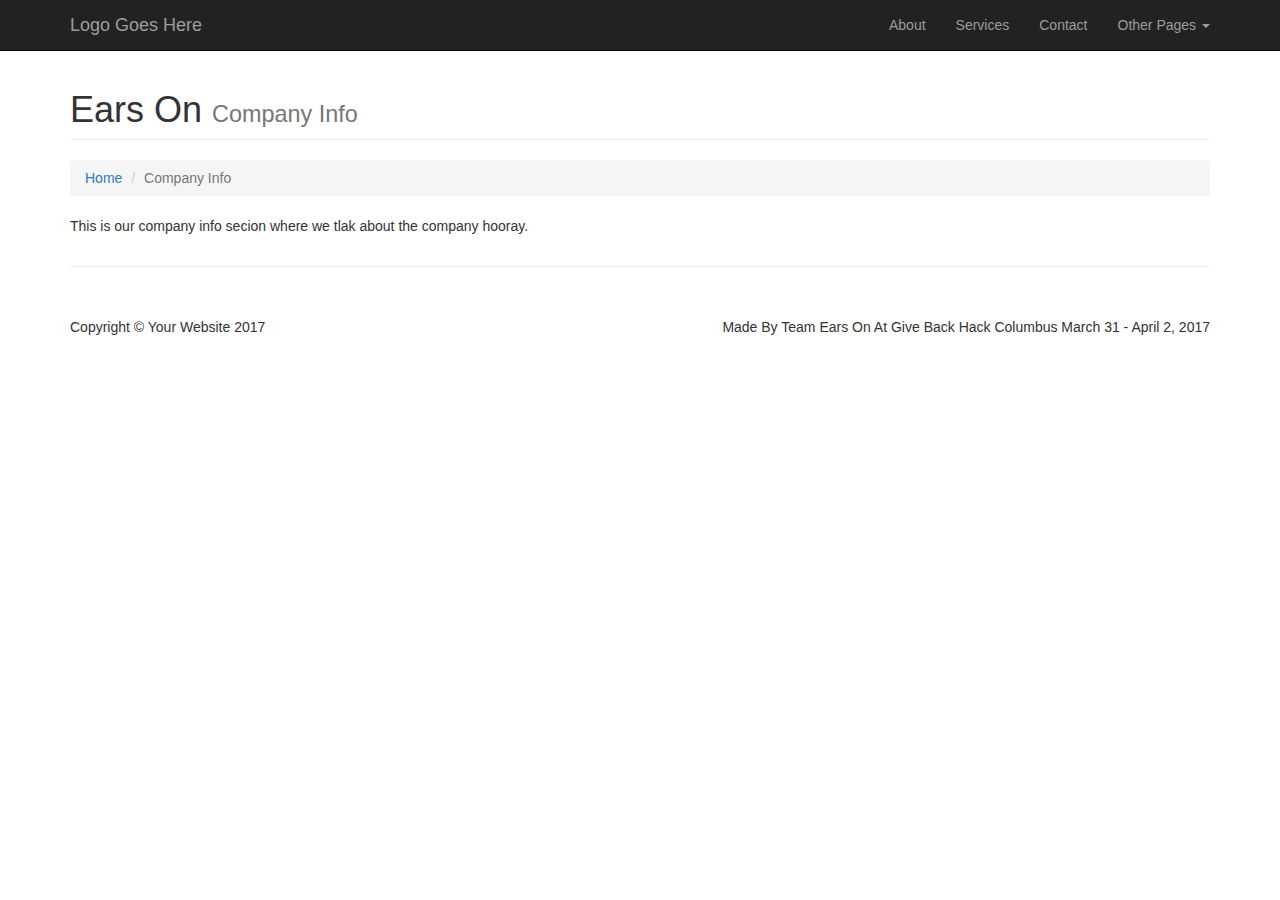
<file: company-info.html>
<!DOCTYPE html>
<html lang="en">

<head>

    <meta charset="utf-8">
    <meta http-equiv="X-UA-Compatible" content="IE=edge">
    <meta name="viewport" content="width=device-width, initial-scale=1">
    <meta name="description" content="Company Info">
    <meta name="author" content="Ears On">

    <title>Ears On Company Info</title>

    <!-- Bootstrap Core CSS -->
    <link href="css/bootstrap.min.css" rel="stylesheet">
    <link href="css/bootstrap.min.css" rel="stylesheet">

    <!-- Custom CSS -->
    <link href="css/modern-business.css" rel="stylesheet">

    <!-- Custom Fonts -->
    <link href="font-awesome/css/font-awesome.min.css" rel="stylesheet" type="text/css">

</head>

<body>

   
    <!-- Navigation -->
    <nav class="navbar navbar-inverse navbar-fixed-top" role="navigation">
        <div class="container">
            <div class="navbar-header">
                <button type="button" class="navbar-toggle" data-toggle="collapse" data-target="#bs-example-navbar-collapse-1">
                    <span class="sr-only">Toggle navigation</span>
                    <span class="icon-bar"></span>
                    <span class="icon-bar"></span>
                    <span class="icon-bar"></span>
                </button>
                <a class="navbar-brand" href="index.html">Logo Goes Here</a>
            </div>
            <!-- Collect the nav links, forms, -->
            <div class="collapse navbar-collapse" id="bs-example-navbar-collapse-1">
                <ul class="nav navbar-nav navbar-right">
                    <li>
                        <a href="about.html">About</a>
                    </li>
                    <li>
                        <a href="services.html">Services</a>
                    </li>
                    <li>
                        <a href="contact.html">Contact</a>
                    </li>

                    <li class="dropdown">
                        <a href="#" class="dropdown-toggle" data-toggle="dropdown">Other Pages <b class="caret"></b></a>
                        <ul class="dropdown-menu">
                            <li>
                                <a href="privacy-policy.html">Privacy Policy</a>
                            </li>
                            <li>
                                <a href="faq.html">FAQ</a>
                            </li>
                            <li>
                                <a href="404.html">404</a>
                            </li>
                        </ul>
                    </li>
                </ul>
            </div>
            <!-- /.navbar-collapse -->
        </div>
        <!-- /.container -->
    </nav>

    <!-- Page Content -->
    <div class="container">

        <div class="row">
            <div class="col-lg-12">
                <h1 class="page-header">Ears On
                    <small>Company Info</small>
                </h1>
                <ol class="breadcrumb">
                    <li><a href="index.html">Home</a>
                    </li>
                    <li class="active">Company Info</li>
                </ol>
            </div>
        </div>
        <!-- /.row -->

        <!-- Content Row -->
        <div class="row">
            <div class="col-lg-12">
                <p>This is our company info secion where we tlak about the company hooray.</p>
            </div>
        </div>
        <!-- /.row -->

        <hr>

         <!-- Footer -->
        <footer>
            <div class="row">
                <div class="col-lg-6">
                    <p class="pull-left">Copyright &copy; Your Website 2017</p>
                </div>
                <div class="col-lg-6 ">
                    <p class="pull-right">Made By Team Ears On At Give Back Hack Columbus March 31 - April 2, 2017
                    </p>
                </div>    
            </div>
        </footer>

    </div>

    </div>
    <!-- /.container -->

    <!-- jQuery -->
    <script src="js/jquery.js"></script>

    <!-- Bootstrap Core JavaScript -->
    <script src="js/bootstrap.min.js"></script>

</body>

</html>
</file>
<file: css/modern-business.css>
/*!
 * Start Bootstrap - Modern Business (http://startbootstrap.com/)
 * Copyright 2013-2016 Start Bootstrap
 * Licensed under MIT (https://github.com/BlackrockDigital/startbootstrap/blob/gh-pages/LICENSE)
 */

/* Global Styles */

html,
body {
    height: 100%;
}

body {
    padding-top: 50px; /* Required padding for .navbar-fixed-top. Remove if using .navbar-static-top. Change if height of navigation changes. */
}

.img-portfolio {
    margin-bottom: 30px;
}

.img-hover:hover {
    opacity: 0.8;
}

/* Home Page Carousel */

header.carousel {
    height: 50%;
}

header.carousel .item,
header.carousel .item.active,
header.carousel .carousel-inner {
    height: 100%;
}

header.carousel .fill {
    width: 100%;
    height: 100%;
    background-position: center;
    background-size: cover;
}

/* 404 Page Styles */

.error-404 {
    font-size: 100px;
}

/* Pricing Page Styles */

.price {
    display: block;
    font-size: 50px;
    line-height: 50px;
}

.price sup {
    top: -20px;
    left: 2px;
    font-size: 20px;
}

.period {
    display: block;
    font-style: italic;
}

/* Footer Styles */

footer {
    margin: 50px 0;
}

/* Responsive Styles */

@media(max-width:991px) {
    .customer-img,
    .img-related {
        margin-bottom: 30px;
    }
}

@media(max-width:767px) {
    .img-portfolio {
        margin-bottom: 15px;
    }

    header.carousel .carousel {
        height: 70%;
    }
}
</file>
